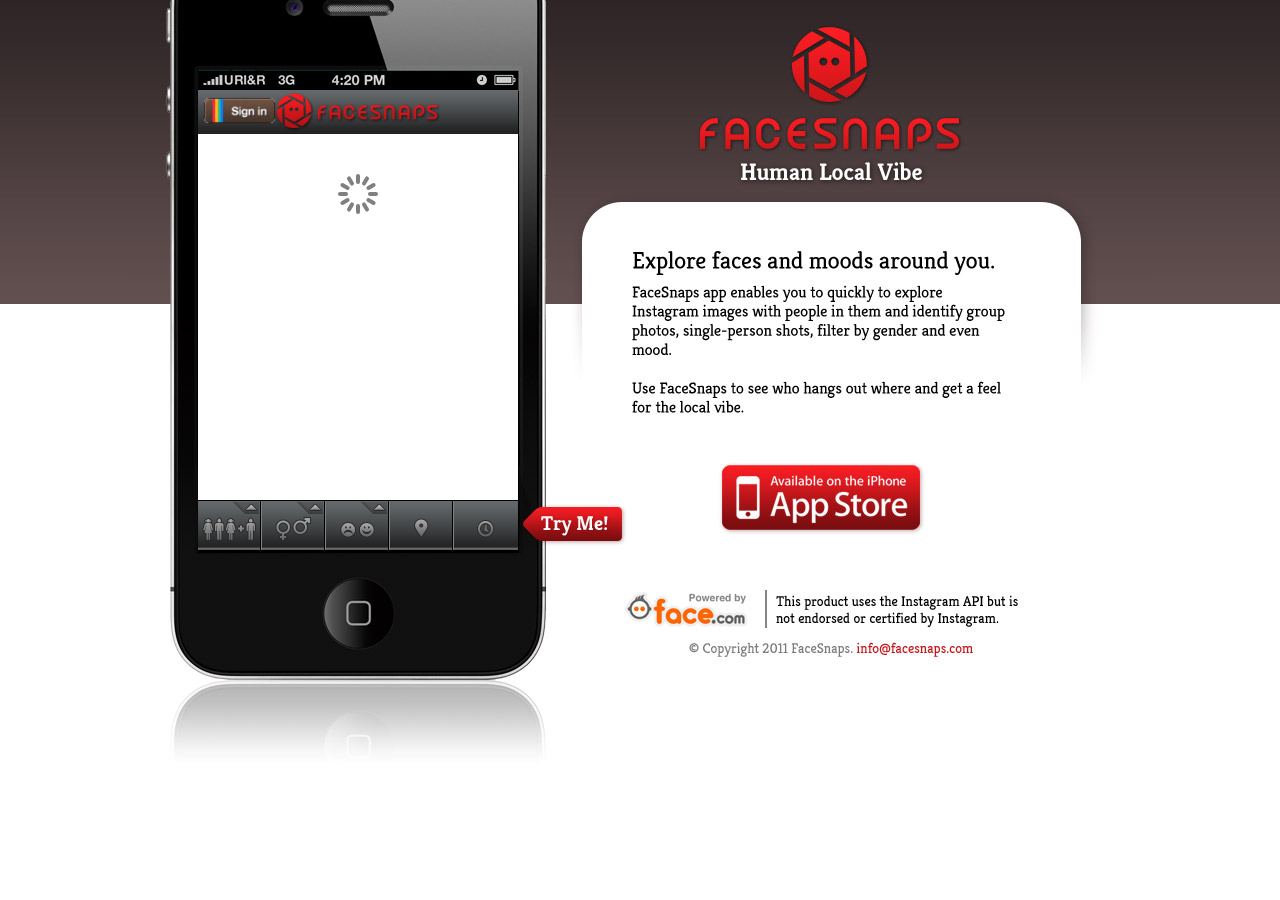
<file: index.html>
<!DOCTYPE html PUBLIC "-//W3C//DTD XHTML 1.0 Transitional//EN" "http://www.w3.org/TR/xhtml1/DTD/xhtml1-transitional.dtd">
<html xmlns="http://www.w3.org/1999/xhtml" >
<head>
    <title>FaceSnaps - Human Local Vibe</title>
	<meta http-equiv="Content-Type" content="text/html; utf-8">
	<link rel="stylesheet" type="text/css" href="css/site.css" />
</head>
<body>
    <div class="wrapper">
        <div class="main">
            <div class="frame">
			    <iframe src="frame.html" width="320" height="460" style="border:none;"></iframe>
		    </div>
        </div>
    </div>
</body>
</html>
</file>
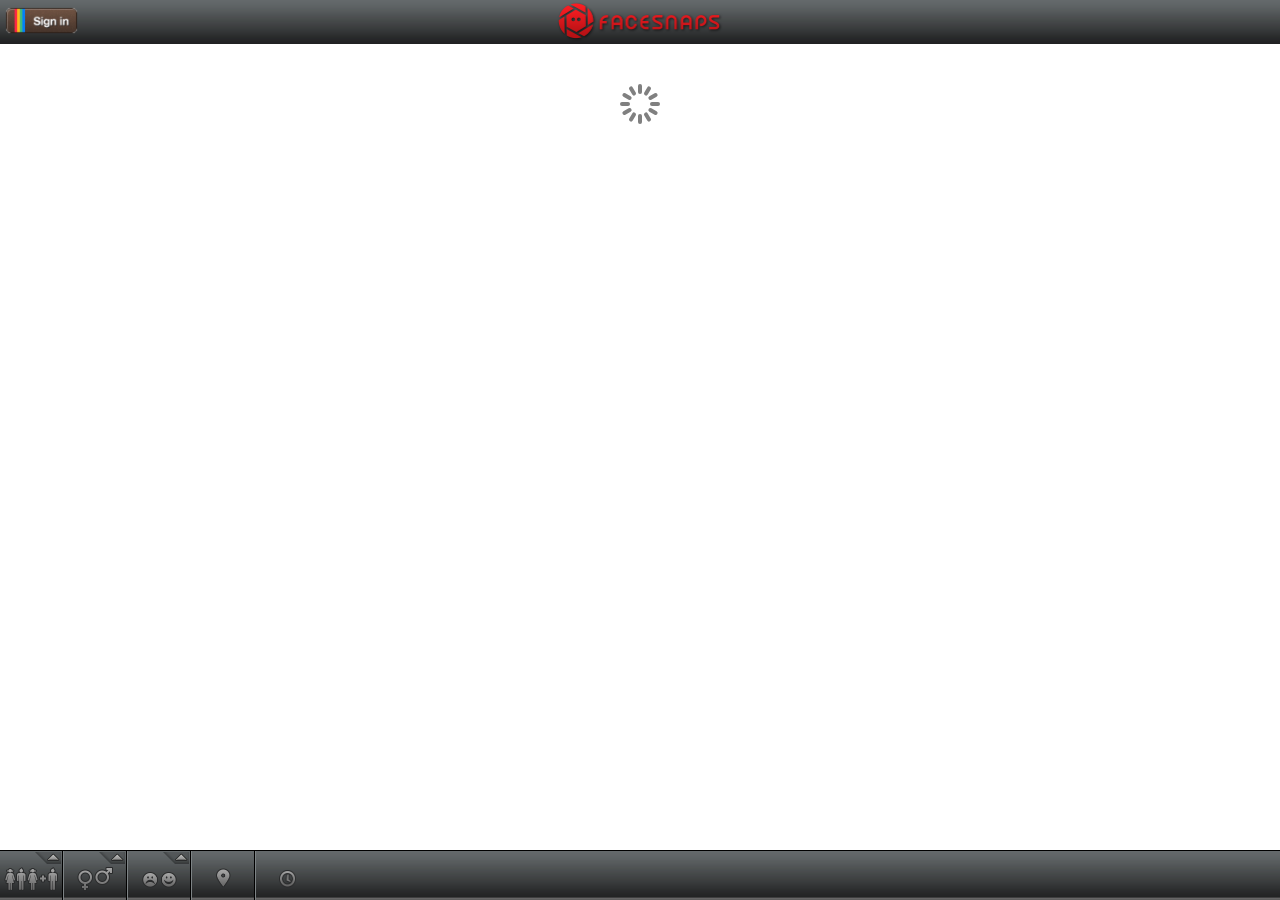
<file: frame.html>
<!DOCTYPE html>
<html>
	<head>
		<title>FaceSnaps - Human Local Vibe</title>
		<meta http-equiv="Content-Type" content="text/html; charset=utf-8" />
		<meta name="apple-mobile-web-app-capable" content="yes" />
		<link rel="apple-touch-icon" href="images/apple-touch-icon-57x57-precomposed.png" />
		<link rel="apple-touch-icon" sizes="114x114" href="images/apple-touch-icon-114x114-precomposed.png" />
		<link rel="apple-touch-startup-image" href="images/startup-320x460.png" />
		<meta name="viewport" content="width=device-width; initial-scale=1.0; user-scalable=no;" />

		<!-- CSS -->
		<link rel="stylesheet" type="text/css" href="css/style.css" />
		
		<!-- Fonts -->
		<link href='http://fonts.googleapis.com/css?family=Kreon' rel='stylesheet' type='text/css' />

		<!-- JavaScript -->
		<script type="text/javascript" src="js/jquery-1.6.2.min.js"></script>
		<script type="text/javascript" src="js/iscroll.js"></script>
		<script type="text/javascript" src="js/snapper.js"></script>
		<script type="text/javascript" src="js/thirdparty/google/gears_init.js"></script>
		<script type="text/javascript" src="js/facetagram-location.js"></script>
		<script type="text/javascript" src="js/thirdparty/face/api_client.js"></script>
		<script type="text/javascript" src="js/immediateClick-1.2.js"></script>
		<script type="text/javascript" src="js/facetagram.utils.js"></script>
		<script type="text/javascript" src="js/facetagram.settings.js"></script>
		<script type="text/javascript" src="js/facetagram-api.js"></script>
		<script type="text/javascript" src="js/facetagram.appView.js"></script>
		<script type="text/javascript" src="js/facetagram.imageLibrary.js"></script>
		<script type="text/javascript" src="js/main.js"></script>
	</head>
	<body>
		<div id="header" class="header">
			<div class="logo"></div>
			<div class="pageTitle ellipsis current"></div>
			<div class="pageTitle ellipsis new"></div>
		</div>
		<div id="pageWrapper"></div>
		<div id="uiBlocker"></div>
	</body>
</html>
</file>
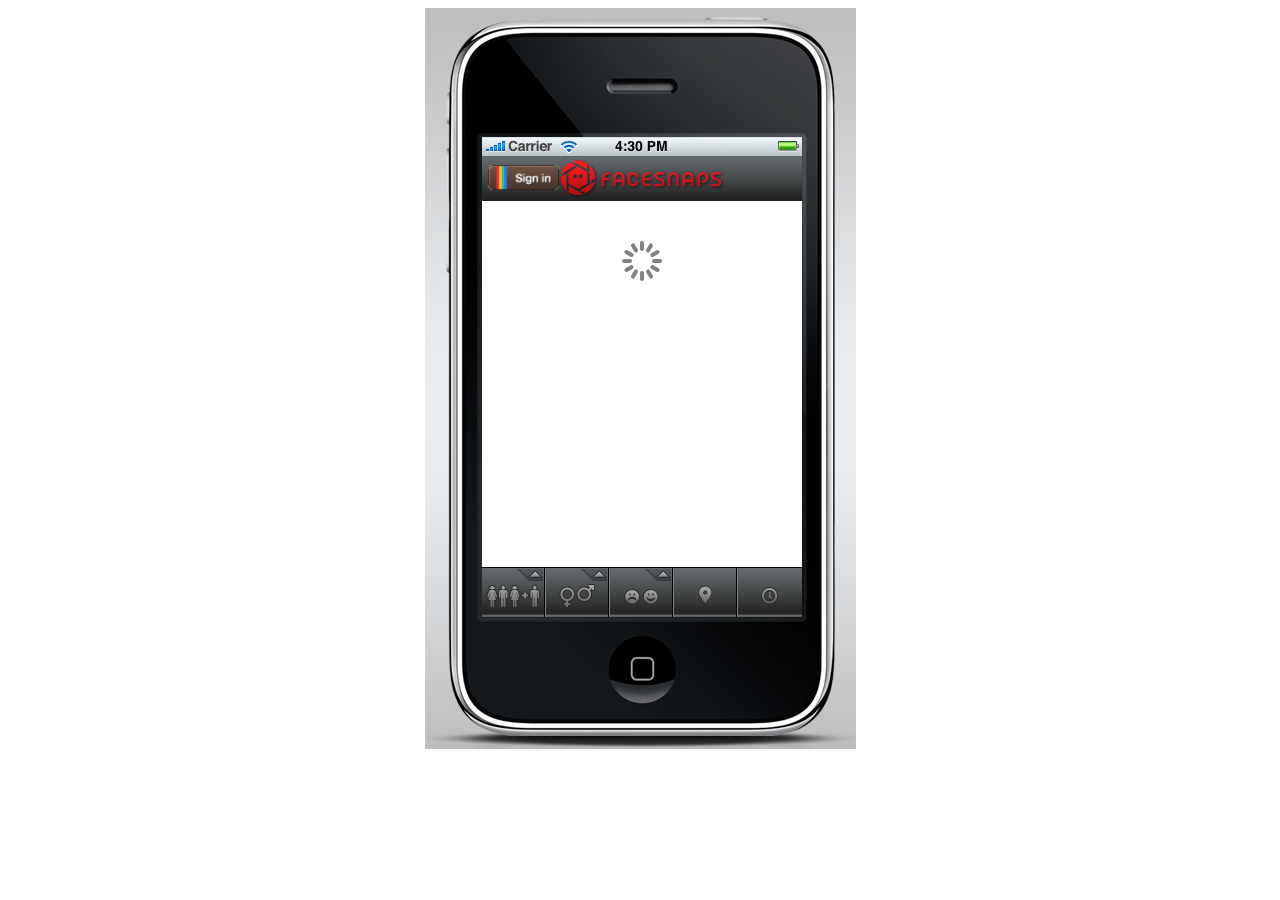
<file: iphone.html>
<!DOCTYPE html>
<html>
	<head>
		<meta http-equiv="Content-Type" content="text/html; charset=iso-8859-1">
		<title>Facetagram</title>
	</head>
	<body>
		<div style="margin:auto; padding:149px 54px 132px 57px; width:320px; height:460px; background-image:url(iphone.png);">
			<iframe src="frame.html" width="320" height="460" style="border:none;"></iframe>
		</div>
	</body>
</html>
</file>
<file: css/site.css>
* {padding:0;margin:0}

.wrapper 
{
    background: url(../images/top_bg.jpg) repeat-x 0 0;
}

.main
{
    width: 1024px;
    height: 798px;
    margin: auto;
    background: url(../images/main.jpg) no-repeat 0 0;
    display: block;
    position:relative;
}

.frame 
{
    width:320px;
    height:460px;
    position:absolute;
    left: 70px;
    top:90px;
}
</file>
<file: css/style.css>
html {
	width: 100%;
	height: 100%;
	overflow: hidden;
	-webkit-text-size-adjust: none;
}
body {
	position: relative;
	margin: 0px;
	width: 100%;
	height: 100%;
	overflow: hidden;
	font-family: Helvetica;
	font-size: 17px;
	background: #FFFFFF;
	color: #000000;
	-webkit-user-select: none;
	-webkit-text-size-adjust: none;
}
body * {
	-webkit-tap-highlight-color: rgba(0,0,0,0);
}
ul {
	list-style-type: none;
}
ul, li {
	margin: 0px;
	padding: 0px;
}
#uiBlocker {
	display: none;
	position: absolute;
	left: 0px;
	top: 0px;
	background-color: transparent;
	opacity: 1;
	z-index: 100;
}
#uiBlocker.loading {
	opacity: 0.5;
	background-color: #000000;
}
#uiBlocker.loading .loadingIndicator {
	top: 50%;
	margin-top: -20px;
}
#uiBlocker.loading .loadingIndicator .bar {
	background-color: #ffffff;
}
/* --------------------------------- */
/* ---------- View Common ---------- */
/* --------------------------------- */
.ellipsis {
	text-overflow: ellipsis;
	white-space: nowrap;
	overflow: hidden;
}
.header {
	width: 100%;
	height: 44px;
	line-height: 44px;
	background-image: -webkit-gradient(linear, 0 0, 0 100%, color-stop(0.0227, #e4e8ed), color-stop(0.0227, #b3becd), color-stop(0.5, #8a9cb3), color-stop(0.5, #7f94b0), color-stop(0.9773, #6f85a2), color-stop(0.9773, #212730));
}
.loadingIndicator {
	position: relative;
	margin: auto;
	width: 40px;
	height: 40px;
	text-align: center;
	font-weight: bold;
}
.loadingIndicator .bar {
	position: absolute;
	top: 0px;
	left: 45%;
	width: 10%;
	height: 25%;
	background-color: #808080;
	-webkit-border-radius: 2px;
	-webkit-transform-origin: 50% 200%;
	-webkit-animation-name: loadingIndicatorRotation;
	-webkit-animation-duration: 1s;
	-webkit-animation-iteration-count: infinite;
	-webkit-animation-timing-function: linear;
	overflow: hidden;
}
.loadingIndicator .bar.bar_1 {-webkit-transform:rotate(0deg);-webkit-animation-delay:0s;}
.loadingIndicator .bar.bar_2 {-webkit-transform:rotate(30deg);-webkit-animation-delay:-0.9167s;}
.loadingIndicator .bar.bar_3 {-webkit-transform:rotate(60deg);-webkit-animation-delay:-0.8333s;}
.loadingIndicator .bar.bar_4 {-webkit-transform:rotate(90deg);-webkit-animation-delay:-0.75s;}
.loadingIndicator .bar.bar_5 {-webkit-transform:rotate(120deg);-webkit-animation-delay:-0.6667s;}
.loadingIndicator .bar.bar_6 {-webkit-transform:rotate(150deg);-webkit-animation-delay:-0.5833s;}
.loadingIndicator .bar.bar_7 {-webkit-transform:rotate(180deg);-webkit-animation-delay:-0.5s;}
.loadingIndicator .bar.bar_8 {-webkit-transform:rotate(210deg);-webkit-animation-delay:-0.4167s;}
.loadingIndicator .bar.bar_9 {-webkit-transform:rotate(240deg);-webkit-animation-delay:-0.3333s;}
.loadingIndicator .bar.bar_10 {-webkit-transform:rotate(270deg);-webkit-animation-delay:-0.25s;}
.loadingIndicator .bar.bar_11 {-webkit-transform:rotate(300deg);-webkit-animation-delay:-0.1667s;}
.loadingIndicator .bar.bar_12 {-webkit-transform:rotate(330deg);-webkit-animation-delay:-0.0833s;}
@-webkit-keyframes loadingIndicatorRotation {
	0% {
		opacity: 1;
	}
	100% {
		opacity: 0.25;
	}
}
/* ---------------------------- */
/* ---------- Header ---------- */
/* ---------------------------- */
#header {
	position: relative;
	background-image: url(../images/header-background.png);
	background-repeat: repeat-x;
	-webkit-background-size: 5px 44px;
}
#header .logo {
	margin: 0px auto;
	width: 100%;
	height: 100%;
	background-image: url(../images/fslogo.png);
	-webkit-background-size: 166px 40px;
	background-repeat: no-repeat;
	background-position: center;
}
#header .pageTitle {
	position: absolute;
	display: none;
	top: 0px;
	left: 25%;
	margin: 0px;
	-webkit-box-sizing: border-box;
	padding: 0px 5px;
	width: 50%;
	color: #FFFFFF;
	font-size: 20px;
	font-weight: bold;
	text-align: center;
	text-shadow: #000000 0px -1px 1px; 
}
#header .headerButton {
	position: absolute;
	top: 7px;
	display: none;
	padding: 0px 5px 0px 6px;
	border: 1px solid #000000;
	height: 27px;
	line-height: 27px;
	background-image: -webkit-gradient(linear, 0 0, 0 100%, from(#64696b), color-stop(0.5, #444748), to(#202122));
/*	-webkit-box-shadow: inset 0px 1px 2px -1px rgba(0, 0, 0, 1), 0px 1px 1px 0px rgba(255, 255, 255, 0.5); */
	-webkit-border-radius: 5px;
	border-radius: 5px;
	font-size: 12px;
	font-weight: bold;
	color: #ffffff;
	text-align: center;
	text-shadow: #000000 0px -1px 1px;
	overflow: hidden;
	cursor: pointer;
}
#header .headerButton.pressed {
	background-image: -webkit-gradient(linear, 0 0, 0 100%, from(#4c5052), color-stop(0.5, #2b2d2e), to(#070708));
}
#header .headerButton.back {
	padding: 1px 1px 1px 0px;
	border-style: none;
	border-width: 0px 5px 0px 13px;
	-webkit-border-image: url(../images/back-button.png) 0 10 0 26;
	background-image: none;
	-webkit-border-radius: 0px;
	border-radius: 0px;
}
#header .headerButton.back.pressed {
	-webkit-border-image: url(../images/back-button-pressed.png) 0 10 0 26;
}
#header .leftHeaderButton {
	left: 5px;
}
#header .rightHeaderButton {
	right: 5px;
}
#header .headerButton.instagramLogin {
	padding: 0px;
	width: 73px;
	height: 27px;
	border: none;
	background-image: url(../images/instagram-sign-in.png);
	background-size: 73px 27px;
	-webkit-border-radius: 0px;
	border-radius: 0px;
}
/* ---------------------------- */
/* ---------- Footer ---------- */
/* ---------------------------- */
#footer {
	position: relative;
	width: 100%;
	height: 49px;
	border-top: 1px solid #000000;
	z-index: 1;
}
#footer #footerMenu {
	position: relative;
	z-index: 2; /* #footer z-index context */
	width: 100%;
	height: 49px;
	background-image: url(../images/footer-background.png);
	background-repeat: repeat-x;
	-webkit-background-size: 4px 49px;
}
#footer .footerMenuItem {
	position: relative;
	float: left;
	width: 64px;
	height: 100%;
}
#footer .footerMenuItem:first-child {
	width: 63px;
	border-left: none;
}
#footer .footerMenuItem:last-child {
	width: 63px;
	border-right: none;
}
#footer .footerMenuItem.drawable {
	background-image: url(../images/submenu-arrow.png);
	-webkit-background-size: 28px 13px;
	background-repeat: no-repeat;
	background-position: top right;
}
#footer .footerMenuItem.drawable.opened {
	background-image: url(../images/submenu-arrow.png), url(../images/menuitem-red-bar.png);
	-webkit-background-size: 28px 13px, 2px 3px;
	background-repeat: no-repeat, repeat-x;
	background-position: top right, bottom left;
}
#footer .footerMenuItem .icon {
	position: relative;
	height: 100%;
	border-right: 1px solid #000000;
	border-left: 1px solid #7d8385;
	background-repeat: no-repeat;
	background-position: center 10px;
}
#footer .footerMenuItem:first-child .icon {
	border-left: none;
}
#footer .footerMenuItem:last-child .icon {
	border-right: none;
}
#footer .subMenuDrawler {
	position: absolute;
	z-index: 1; /* #footer z-index context */
	left: 0px;
	top: 0px;
	-webkit-transform: translate(-1px, 0);
	-webkit-transition-property: -webkit-transform;
	-webkit-transition-duration: 200ms;
	border-width: 5px 5px 0px 3px; 
	-webkit-border-image: url(../images/drawler-background.png) 10 10 0 6;
	-webkit-background-size: 69px 7px;
}
#footer .subMenuDrawler.slideUp {
	-webkit-transform: translate(-1px, -100%);
}
#footer .subMenuDrawler .submenuItem {
	width: 100%;
	height: 46px;
	border-top: 1px solid #707070;
	border-bottom: 1px solid #3d3d3d;
}
#footer .subMenuDrawler .submenuItem:first-child {
	border-top: none;
}
#footer .subMenuDrawler .submenuItem:last-child {
	border-bottom: none;
}
#footer .subMenuDrawler .submenuItem .buttonWrapper {
	margin: 1px;
	border: 1px solid transparent;
	-webkit-border-radius: 3px;
	border-radius: 3px;
}
#footer .subMenuDrawler .submenuItem.pressed .buttonWrapper {
	border: 1px solid #292a2b;
	background-color: #707070;
}
#footer .subMenuDrawler .submenuItem .buttonWrapper .icon {
	width: 100%;
	height: 29px;
	background-repeat: no-repeat;
	background-position: center -2px;
	overflow: hidden;
}
#footer .subMenuDrawler .submenuItem .buttonWrapper .icon.selected {
	background-position: center -38px;
}
#footer .subMenuDrawler .submenuItem .buttonWrapper .label {
	height: 13px;
	line-height: 13px;
	font-size: 10px;
	font-family: Helvetica;
	text-align: center;
	color: #a8a8a8;
}
.icon.groupBoth {
	background-image: url(../images/group-both-icon.png);
	-webkit-background-size: 54px 108px;
}
.icon.groupMany {
	background-image: url(../images/group-many-icon.png);
	-webkit-background-size: 35px 108px;
}
.icon.groupSingle {
	background-image: url(../images/group-single-icon.png);
	-webkit-background-size: 10px 108px;
}
.icon.genderBoth {
	background-image: url(../images/gender-both-icon.png);
	-webkit-background-size: 36px 108px;
}
.icon.genderMale {
	background-image: url(../images/gender-male-icon.png);
	-webkit-background-size: 18px 108px;
}
.icon.genderFemale {
	background-image: url(../images/gender-female-icon.png);
	-webkit-background-size: 16px 108px;
}
.icon.moodAll {
	background-image: url(../images/mood-all-icon.png);
	-webkit-background-size: 35px 108px;
}
.icon.moodHappy {
	background-image: url(../images/mood-happy-icon.png);
	-webkit-background-size: 16px 108px;
}
.icon.moodSad {
	background-image: url(../images/mood-sad-icon.png);
	-webkit-background-size: 16px 108px;
}
.icon.moodAngry {
	background-image: url(../images/mood-angry-icon.png);
	-webkit-background-size: 16px 108px;
}
.icon.moodSurprised {
	background-image: url(../images/mood-surprised-icon.png);
	-webkit-background-size: 16px 108px;
}
.icon.moodNeutral {
	background-image: url(../images/mood-neutral-icon.png);
	-webkit-background-size: 16px 108px;
}
.icon.location {
	background-image: url(../images/location-icon.png);
	-webkit-background-size: 15px 108px;
}
.icon.time {
	background-image: url(../images/time-icon.png);
	-webkit-background-size: 17px 108px;
}
/* --------------------------- */
/* ---------- Pages ---------- */
/* --------------------------- */
#pageAndFooterWrapper {
	position: absolute;
	width: 100%;
}
#pageWrapper {
	position: relative;
	width: 100%;
	overflow: hidden;
}
#pageWrapper .page {
	display: none;
	padding: 0px;
	position: absolute;
	width: 100%;
	height: 100%;
}
#pageWrapper .page > .wrapper {
	position: relative;
	width: 100%;
	height: 100%;
	overflow: hidden;
}
#pageWrapper .page > .wrapper > .scroller {
	/* 
	 * Vertical margins of elements that establish new block formatting contexts
	 * (such as floats and elements with 'overflow' other than 'visible') do not
	 * collapse with their in-flow children.
	 * (http://www.w3.org/TR/CSS2/box.html#collapsing-margins)
	 */
	overflow: hidden;
}
#pageWrapper .page .loadingIndicator {
	margin: 40px auto 0px;
}

/* transitions */
.go {
	-webkit-transition-property: -webkit-transform, opacity;
	-webkit-transition-duration: 300ms;
	-webkit-transition-timing-function: ease-in-out;
}
/* Fade */
.fade.in {opacity: 0;}
.fade.in.go {opacity: 1;}
.fade.out {opacity: 1;}
.fade.out.go {opacity: 0;}
/* Pop */
.pop.in {-webkit-transform: scale(.2);}
.pop.in.go {-webkit-transform: scale(1);}
.pop.out {-webkit-transform: scale(1);}
.pop.out.go {-webkit-transform: scale(.2);}
/* Slide Left */
.slideLeft.in {-webkit-transform: translateX(100%);}
.slideLeft.in.go {-webkit-transform: translateX(0);}
.slideLeft.out {-webkit-transform: translateX(0px);}
.slideLeft.out.go {-webkit-transform: translateX(-100%);}
/* Slide Right */
.slideRight.in {-webkit-transform: translateX(-100%);}
.slideRight.in.go {-webkit-transform: translateX(0);}
.slideRight.out {-webkit-transform: translateX(0px);}
.slideRight.out.go {-webkit-transform: translateX(100%);}
/* Slide Left Wide */
.slideLeftWide.in {-webkit-transform: translateX(200%);}
.slideLeftWide.in.go {-webkit-transform: translateX(0);}
.slideLeftWide.out {-webkit-transform: translateX(0px);}
.slideLeftWide.out.go {-webkit-transform: translateX(-200%);}
/* Slide Right Wide */
.slideRightWide.in {-webkit-transform: translateX(-200%);}
.slideRightWide.in.go {-webkit-transform: translateX(0);}
.slideRightWide.out {-webkit-transform: translateX(0px);}
.slideRightWide.out.go {-webkit-transform: translateX(200%);}
/* Slide Up */
.slideUp.in {-webkit-transform: translateY(100%);}
.slideUp.in.go {-webkit-transform: translateY(0);}
.slideUp.out {-webkit-transform: translateY(0);}
.slideUp.out.go {-webkit-transform: translateY(-100%);}
/* Slide Down */
.slideDown.in {-webkit-transform: translateY(-100%);}
.slideDown.in.go {-webkit-transform: translateY(0);}
.slideDown.out {-webkit-transform: translateY(0);}
.slideDown.out.go {-webkit-transform: translateY(100%);}
/* ----------------------------------- */
/* ---------- Image Library ---------- */
/* ----------------------------------- */
.imageGallery {
	float: left;
	padding: 4px 0px 0px 4px;
	background-color: #ffffff;
}

.imageGallery .imageWrapper {
	float: left;
	margin: 0px 4px 4px 0px;
	width: 75px;
	height: 75px;
	overflow: hidden;
}
.imageGallery .imageWrapper img {
	width: 75px;
	height: 75px;
}
/* ---------------------------------- */
/* ---------- Single Image ---------- */
/* ---------------------------------- */
.singleImageView .wrapper {
	position: relative;
	width: 100%;
	height: 100%;
	overflow: hidden;
}
.singleImageView .wrapper > .scroller {
	overflow: hidden;
}
.singleImageView .imageWrapper {
	margin: 7px 7px 5px;
	width: 306px;
	height: 306px;
}
.singleImageView .imageWrapper .loadingIndicator {
	position: absolute;
	left: 133px;
	top: 133px;
	margin: 0px auto !important;
}
.singleImageView .imageTitle {
	margin: 0px 7px;
	line-height: 18px;
	font-family: Kreon;
	font-size: 16px;
	color: #000000;
}
.singleImageView .location {
	margin: 0px 0px 0px 7px;
	padding: 0px 0px 0px 15px;
	height: 28px;
	line-height: 28px;
	font-family: Kreon;
	font-size: 16px;
	color: #878787;
	background-image: url(../images/image-location-icon.png);
	background-repeat: no-repeat;
	background-position: 0px 4px;
	-webkit-background-size: 12px 17px;
}
.singleImageView .imageFilters {
	margin: 0px 0px 0px 7px;
	height: 42px;
}
.singleImageView .imageFilters .filter {
	float: left;
	margin-right: 14px;
	padding: 0px 3px;
	height: 42px;
	border-width: 0px 5px 0px 4px;
	-webkit-border-image: url(../images/image-filter-icon-background.png) 0 10 0 8;
}
.singleImageView .imageFilters .filter .icon {
	height: 100%;
	background-repeat: no-repeat;
	background-position: center -70px; /* -72 + 2 */
}
.singleImageView .imageFilters .filter .icon.groupBoth {width: 54px;}
.singleImageView .imageFilters .filter .icon.groupMany {width: 35px;}
.singleImageView .imageFilters .filter .icon.groupSingle {width: 10px;}
.singleImageView .imageFilters .filter .icon.genderBoth {width: 36px;}
.singleImageView .imageFilters .filter .icon.genderMale {width: 18px;}
.singleImageView .imageFilters .filter .icon.genderFemale {width: 16px;}
.singleImageView .imageFilters .filter .icon.moodAll {width: 35px;}
.singleImageView .imageFilters .filter .icon.moodHappy {width: 16px;}
.singleImageView .imageFilters .filter .icon.moodSad {width: 16px;}
.singleImageView .imageFilters .filter .icon.moodAngry {width: 16px;}
.singleImageView .imageFilters .filter .icon.moodSurprised {width: 16px;}
.singleImageView .imageFilters .filter .icon.moodNeutral {width: 16px;}
.singleImageView .imageFilters .filter .icon.location {width: 15px;}
.singleImageView .imageFilters .filter .icon.time {width: 17px;}

.dialogIFrame {
	position: absolute;
	top: 0px;
	left: 0px;
	z-index: 101;
	margin: 10px;
	border: 10px solid rgba(0, 0, 0, 0.5);
	-webkit-border-radius: 5px;
	border-radius: 5px;
	background-color: #ffffff;
	background-image: url(../images/activity-indicator-24x24.gif);
	background-position: center;
	background-repeat: no-repeat;
	background-clip: padding-box;
}
.dialogIFrameCloseButton {
	position: absolute;
	top: 7px;
	right: 6px;
	z-index: 102;
	height: 28px;
	width: 28px;
	background-image: url(../images/close-icon.png);
	background-position: center;
	background-repeat: no-repeat;
}
</file>
